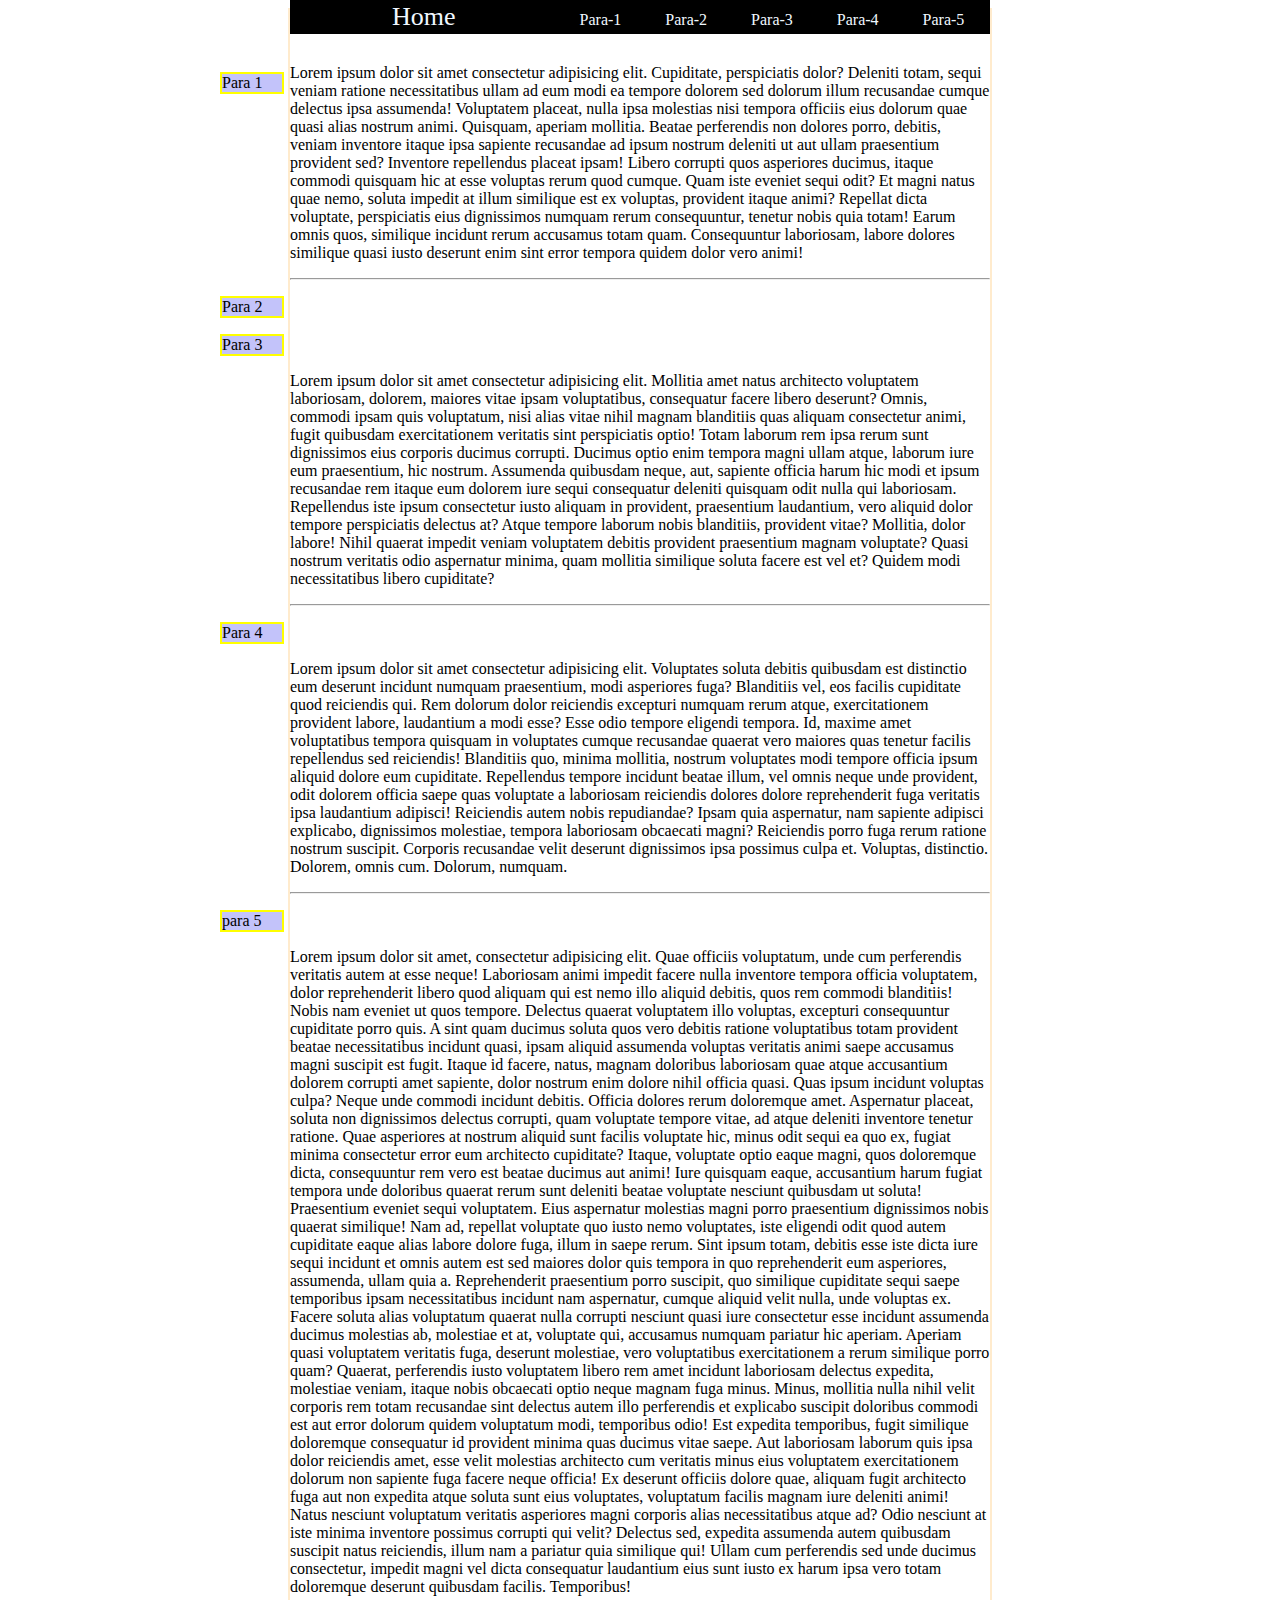
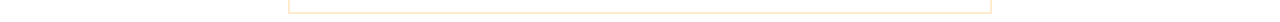
<file: index.html>
<!DOCTYPE html>
<html lang="en">
<head>
    <meta charset="UTF-8">
    <meta name="viewport" content="width=device-width, initial-scale=1.0">
    <title>Document</title>
    <link rel="stylesheet" href="style.css">
</head>
<body>
    <div class="main">
    <nav>
        <a href="#" id="home">Home</a>
        <a href="#para1">Para-1</a>
        <a href="#para2">Para-2</a>
        <a href="#para3">Para-3</a>
        <a href="#para4">Para-4</a>
        <a href="#para5">Para-5</a>
    </nav>
    <div class="container">
        <div id="#para1">
    <p  class="p">Para 1</p>
    <p class="content">Lorem ipsum dolor sit amet consectetur adipisicing elit. Cupiditate, perspiciatis dolor? Deleniti totam, sequi veniam ratione necessitatibus ullam ad eum modi ea tempore dolorem sed dolorum illum recusandae cumque delectus ipsa assumenda! Voluptatem placeat, nulla ipsa molestias nisi tempora officiis eius dolorum quae quasi alias nostrum animi. Quisquam, aperiam mollitia. Beatae perferendis non dolores porro, debitis, veniam inventore itaque ipsa sapiente recusandae ad ipsum nostrum deleniti ut aut ullam praesentium provident sed? Inventore repellendus placeat ipsam! Libero corrupti quos asperiores ducimus, itaque commodi quisquam hic at esse voluptas rerum quod cumque. Quam iste eveniet sequi odit? Et magni natus quae nemo, soluta impedit at illum similique est ex voluptas, provident itaque animi? Repellat dicta voluptate, perspiciatis eius dignissimos numquam rerum consequuntur, tenetur nobis quia totam! Earum omnis quos, similique incidunt rerum accusamus totam quam. Consequuntur laboriosam, labore dolores similique quasi iusto deserunt enim sint error tempora quidem dolor vero animi!</p>
     </div>
     <hr>
     <div id="para2">
    <p  class="p">Para 2</p>
     
    
    <p class="content>harsh tripathi consectetur adipisicing elit. Nostrum at in ipsa molestias, ad distinctio minima enim ducimus libero eaque minus consequatur, perspiciatis obcaecati optio ut? Perspiciatis vitae obcaecati ut reiciendis, explicabo nobis nesciunt voluptatem porro neque id. Saepe, voluptatem cupiditate neque quis illum ut at officiis voluptatibus qui veniam numquam voluptas hic, ea quos totam? Accusantium molestias blanditiis recusandae quaerat esse? Modi, quasi sint voluptas pariatur deserunt excepturi ea quibusdam beatae quos molestiae incidunt odit cupiditate veritatis totam accusantium libero optio aut architecto! Sed amet beatae veritatis repellendus, eligendi, voluptatem tempora corporis voluptates fuga non nostrum eos accusamus minus, quod distinctio. Aspernatur esse ad accusamus cum expedita quidem, in minus ex, perspiciatis quos alias sunt enim unde. Illum error nulla quam esse debitis officiis sequi ex sint assumenda id quaerat, beatae earum pariatur voluptas obcaecati ullam consectetur? Perferendis aliquam aspernatur, repudiandae itaque a dolorem alias veniam consequatur ex nesciunt.</p>
     </div>
     <hr>
     <div id="para3">
    <p  class="p">Para 3</p>
    <p class="content">Lorem ipsum dolor sit amet consectetur adipisicing elit. Mollitia amet natus architecto voluptatem laboriosam, dolorem, maiores vitae ipsam voluptatibus, consequatur facere libero deserunt? Omnis, commodi ipsam quis voluptatum, nisi alias vitae nihil magnam blanditiis quas aliquam consectetur animi, fugit quibusdam exercitationem veritatis sint perspiciatis optio! Totam laborum rem ipsa rerum sunt dignissimos eius corporis ducimus corrupti. Ducimus optio enim tempora magni ullam atque, laborum iure eum praesentium, hic nostrum. Assumenda quibusdam neque, aut, sapiente officia harum hic modi et ipsum recusandae rem itaque eum dolorem iure sequi consequatur deleniti quisquam odit nulla qui laboriosam. Repellendus iste ipsum consectetur iusto aliquam in provident, praesentium laudantium, vero aliquid dolor tempore perspiciatis delectus at? Atque tempore laborum nobis blanditiis, provident vitae? Mollitia, dolor labore! Nihil quaerat impedit veniam voluptatem debitis provident praesentium magnam voluptate? Quasi nostrum veritatis odio aspernatur minima, quam mollitia similique soluta facere est vel et? Quidem modi necessitatibus libero cupiditate?</p>    
     </div>
     <hr>
     <div id="para4">
    <p  class="p">Para 4</p>
    <p class="content">Lorem ipsum dolor sit amet consectetur adipisicing elit. Voluptates soluta debitis quibusdam est distinctio eum deserunt incidunt numquam praesentium, modi asperiores fuga? Blanditiis vel, eos facilis cupiditate quod reiciendis qui. Rem dolorum dolor reiciendis excepturi numquam rerum atque, exercitationem provident labore, laudantium a modi esse? Esse odio tempore eligendi tempora. Id, maxime amet voluptatibus tempora quisquam in voluptates cumque recusandae quaerat vero maiores quas tenetur facilis repellendus sed reiciendis! Blanditiis quo, minima mollitia, nostrum voluptates modi tempore officia ipsum aliquid dolore eum cupiditate. Repellendus tempore incidunt beatae illum, vel omnis neque unde provident, odit dolorem officia saepe quas voluptate a laboriosam reiciendis dolores dolore reprehenderit fuga veritatis ipsa laudantium adipisci! Reiciendis autem nobis repudiandae? Ipsam quia aspernatur, nam sapiente adipisci explicabo, dignissimos molestiae, tempora laboriosam obcaecati magni? Reiciendis porro fuga rerum ratione nostrum suscipit. Corporis recusandae velit deserunt dignissimos ipsa possimus culpa et. Voluptas, distinctio. Dolorem, omnis cum. Dolorum, numquam.</p>
    </div>
    <hr>
    <div id="para5">
    <p  class="p">para 5</p>
    <p class="content">Lorem ipsum dolor sit amet, consectetur adipisicing elit. Quae officiis voluptatum, unde cum perferendis veritatis autem at esse neque! Laboriosam animi impedit facere nulla inventore tempora officia voluptatem, dolor reprehenderit libero quod aliquam qui est nemo illo aliquid debitis, quos rem commodi blanditiis! Nobis nam eveniet ut quos tempore. Delectus quaerat voluptatem illo voluptas, excepturi consequuntur cupiditate porro quis. A sint quam ducimus soluta quos vero debitis ratione voluptatibus totam provident beatae necessitatibus incidunt quasi, ipsam aliquid assumenda voluptas veritatis animi saepe accusamus magni suscipit est fugit. Itaque id facere, natus, magnam doloribus laboriosam quae atque accusantium dolorem corrupti amet sapiente, dolor nostrum enim dolore nihil officia quasi. Quas ipsum incidunt voluptas culpa? Neque unde commodi incidunt debitis. Officia dolores rerum doloremque amet. Aspernatur placeat, soluta non dignissimos delectus corrupti, quam voluptate tempore vitae, ad atque deleniti inventore tenetur ratione. Quae asperiores at nostrum aliquid sunt facilis voluptate hic, minus odit sequi ea quo ex, fugiat minima consectetur error eum architecto cupiditate? Itaque, voluptate optio eaque magni, quos doloremque dicta, consequuntur rem vero est beatae ducimus aut animi! Iure quisquam eaque, accusantium harum fugiat tempora unde doloribus quaerat rerum sunt deleniti beatae voluptate nesciunt quibusdam ut soluta! Praesentium eveniet sequi voluptatem. Eius aspernatur molestias magni porro praesentium dignissimos nobis quaerat similique! Nam ad, repellat voluptate quo iusto nemo voluptates, iste eligendi odit quod autem cupiditate eaque alias labore dolore fuga, illum in saepe rerum. Sint ipsum totam, debitis esse iste dicta iure sequi incidunt et omnis autem est sed maiores dolor quis tempora in quo reprehenderit eum asperiores, assumenda, ullam quia a. Reprehenderit praesentium porro suscipit, quo similique cupiditate sequi saepe temporibus ipsam necessitatibus incidunt nam aspernatur, cumque aliquid velit nulla, unde voluptas ex. Facere soluta alias voluptatum quaerat nulla corrupti nesciunt quasi iure consectetur esse incidunt assumenda ducimus molestias ab, molestiae et at, voluptate qui, accusamus numquam pariatur hic aperiam. Aperiam quasi voluptatem veritatis fuga, deserunt molestiae, vero voluptatibus exercitationem a rerum similique porro quam? Quaerat, perferendis iusto voluptatem libero rem amet incidunt laboriosam delectus expedita, molestiae veniam, itaque nobis obcaecati optio neque magnam fuga minus. Minus, mollitia nulla nihil velit corporis rem totam recusandae sint delectus autem illo perferendis et explicabo suscipit doloribus commodi est aut error dolorum quidem voluptatum modi, temporibus odio! Est expedita temporibus, fugit similique doloremque consequatur id provident minima quas ducimus vitae saepe. Aut laboriosam laborum quis ipsa dolor reiciendis amet, esse velit molestias architecto cum veritatis minus eius voluptatem exercitationem dolorum non sapiente fuga facere neque officia! Ex deserunt officiis dolore quae, aliquam fugit architecto fuga aut non expedita atque soluta sunt eius voluptates, voluptatum facilis magnam iure deleniti animi! Natus nesciunt voluptatum veritatis asperiores magni corporis alias necessitatibus atque ad? Odio nesciunt at iste minima inventore possimus corrupti qui velit? Delectus sed, expedita assumenda autem quibusdam suscipit natus reiciendis, illum nam a pariatur quia similique qui! Ullam cum perferendis sed unde ducimus consectetur, impedit magni vel dicta consequatur laudantium eius sunt iusto ex harum ipsa vero totam doloremque deserunt quibusdam facilis. Temporibus!</p>
    </div>
    

</div>
</div>
</body>

</html>
</file>
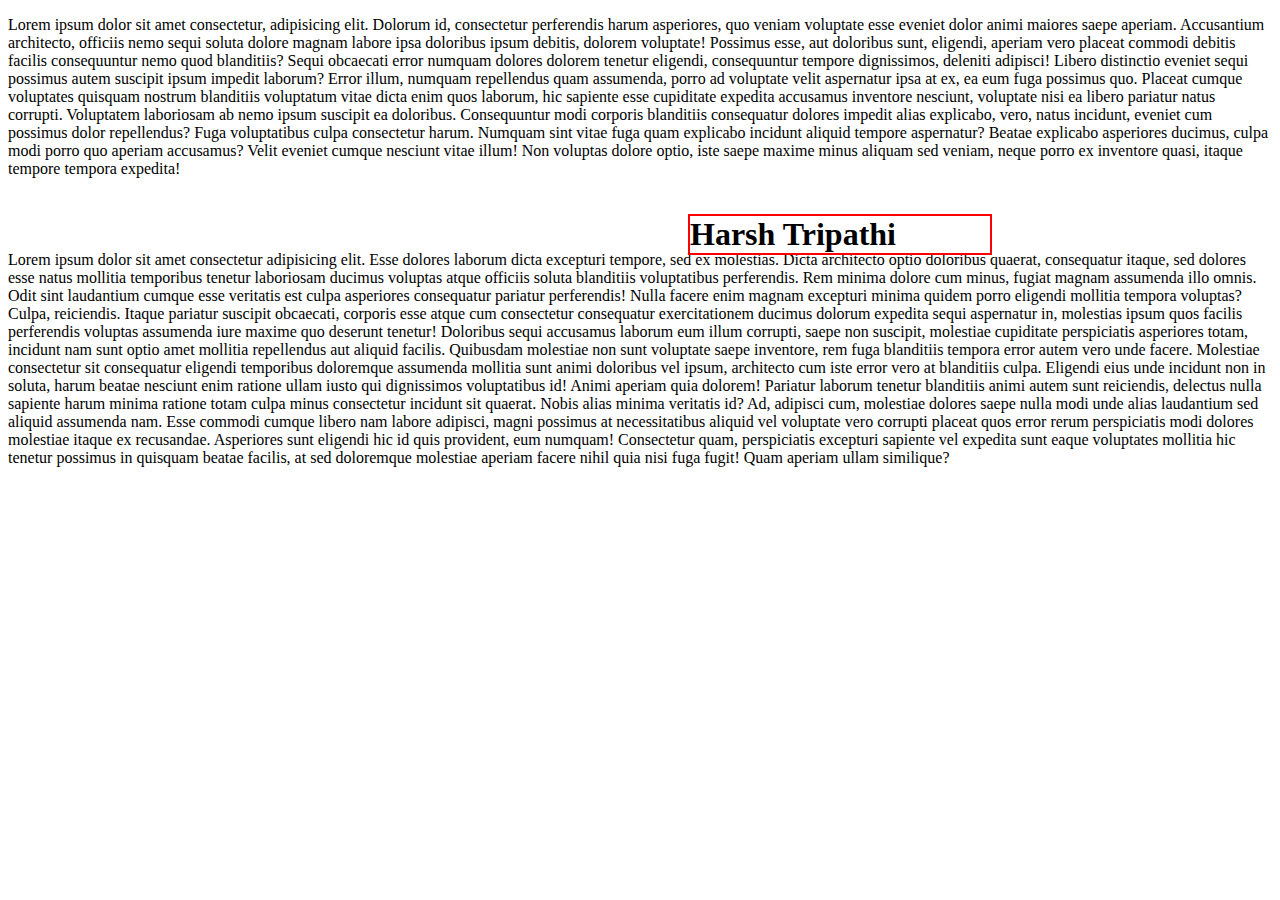
<file: relative.html>
<!DOCTYPE html>
<html lang="en">
<head>
    <meta charset="UTF-8">
    <meta name="viewport" content="width=device-width, initial-scale=1.0">
    <title>Document</title>
</head>
<body>
   
    <!DOCTYPE html>
    <html lang="en">
    <head>
        <meta charset="UTF-8">
        <meta name="viewport" content="width=device-width, initial-scale=1.0">
        <title>Document</title>
      <style>
      h1{
        border: 2px solid red;
        width: 300px;
        margin: auto;
        position: relative;
        top:20px;
        left:200px;
      }
      </style>
    </head>
    <body>
        <p>Lorem ipsum dolor sit amet consectetur, adipisicing elit. Dolorum id, consectetur perferendis harum asperiores, quo veniam voluptate esse eveniet dolor animi maiores saepe aperiam. Accusantium architecto, officiis nemo sequi soluta dolore magnam labore ipsa doloribus ipsum debitis, dolorem voluptate! Possimus esse, aut doloribus sunt, eligendi, aperiam vero placeat commodi debitis facilis consequuntur nemo quod blanditiis? Sequi obcaecati error numquam dolores dolorem tenetur eligendi, consequuntur tempore dignissimos, deleniti adipisci! Libero distinctio eveniet sequi possimus autem suscipit ipsum impedit laborum? Error illum, numquam repellendus quam assumenda, porro ad voluptate velit aspernatur ipsa at ex, ea eum fuga possimus quo. Placeat cumque voluptates quisquam nostrum blanditiis voluptatum vitae dicta enim quos laborum, hic sapiente esse cupiditate expedita accusamus inventore nesciunt, voluptate nisi ea libero pariatur natus corrupti. Voluptatem laboriosam ab nemo ipsum suscipit ea doloribus. Consequuntur modi corporis blanditiis consequatur dolores impedit alias explicabo, vero, natus incidunt, eveniet cum possimus dolor repellendus? Fuga voluptatibus culpa consectetur harum. Numquam sint vitae fuga quam explicabo incidunt aliquid tempore aspernatur? Beatae explicabo asperiores ducimus, culpa modi porro quo aperiam accusamus? Velit eveniet cumque nesciunt vitae illum! Non voluptas dolore optio, iste saepe maxime minus aliquam sed veniam, neque porro ex inventore quasi, itaque tempore tempora expedita!</p>
        <h1>Harsh Tripathi</h1>
        <p>Lorem ipsum dolor sit amet consectetur adipisicing elit. Esse dolores laborum dicta excepturi tempore, sed ex molestias. Dicta architecto optio doloribus quaerat, consequatur itaque, sed dolores esse natus mollitia temporibus tenetur laboriosam ducimus voluptas atque officiis soluta blanditiis voluptatibus perferendis. Rem minima dolore cum minus, fugiat magnam assumenda illo omnis. Odit sint laudantium cumque esse veritatis est culpa asperiores consequatur pariatur perferendis! Nulla facere enim magnam excepturi minima quidem porro eligendi mollitia tempora voluptas? Culpa, reiciendis. Itaque pariatur suscipit obcaecati, corporis esse atque cum consectetur consequatur exercitationem ducimus dolorum expedita sequi aspernatur in, molestias ipsum quos facilis perferendis voluptas assumenda iure maxime quo deserunt tenetur! Doloribus sequi accusamus laborum eum illum corrupti, saepe non suscipit, molestiae cupiditate perspiciatis asperiores totam, incidunt nam sunt optio amet mollitia repellendus aut aliquid facilis. Quibusdam molestiae non sunt voluptate saepe inventore, rem fuga blanditiis tempora error autem vero unde facere. Molestiae consectetur sit consequatur eligendi temporibus doloremque assumenda mollitia sunt animi doloribus vel ipsum, architecto cum iste error vero at blanditiis culpa. Eligendi eius unde incidunt non in soluta, harum beatae nesciunt enim ratione ullam iusto qui dignissimos voluptatibus id! Animi aperiam quia dolorem! Pariatur laborum tenetur blanditiis animi autem sunt reiciendis, delectus nulla sapiente harum minima ratione totam culpa minus consectetur incidunt sit quaerat. Nobis alias minima veritatis id? Ad, adipisci cum, molestiae dolores saepe nulla modi unde alias laudantium sed aliquid assumenda nam. Esse commodi cumque libero nam labore adipisci, magni possimus at necessitatibus aliquid vel voluptate vero corrupti placeat quos error rerum perspiciatis modi dolores molestiae itaque ex recusandae. Asperiores sunt eligendi hic id quis provident, eum numquam! Consectetur quam, perspiciatis excepturi sapiente vel expedita sunt eaque voluptates mollitia hic tenetur possimus in quisquam beatae facilis, at sed doloremque molestiae aperiam facere nihil quia nisi fuga fugit! Quam aperiam ullam similique?</p>
    </body>
    </html>

</body>
</html>
</file>
<file: style.css>
nav{
    border: 2px solid black;
    background-color: black;
    width:100%;
    top:0%;
    color:white;
    position: fixed;
    width:696px
}
#home{
    margin:100px;
    font-size: 26px;
   
}
a{
    
    margin: 20px;
    color:aliceblue;
     text-decoration: none;
}
.main{
    width: 700px;
    margin:auto;
    border: 2px solid blanchedalmond;
}

.p{
    border: 2px solid yellow;
    width:60px;
    background-color: rgb(195, 195, 250);
    position: sticky;
    /* left: 131px; */
    top: 8%;
    margin-left: -10%;
    margin-bottom:0% ;
        /* position: fixed;
    top: 7%;
    margin: -9%; */
}
.content{
    /* margin-top:150px; */
    
}
</file>
